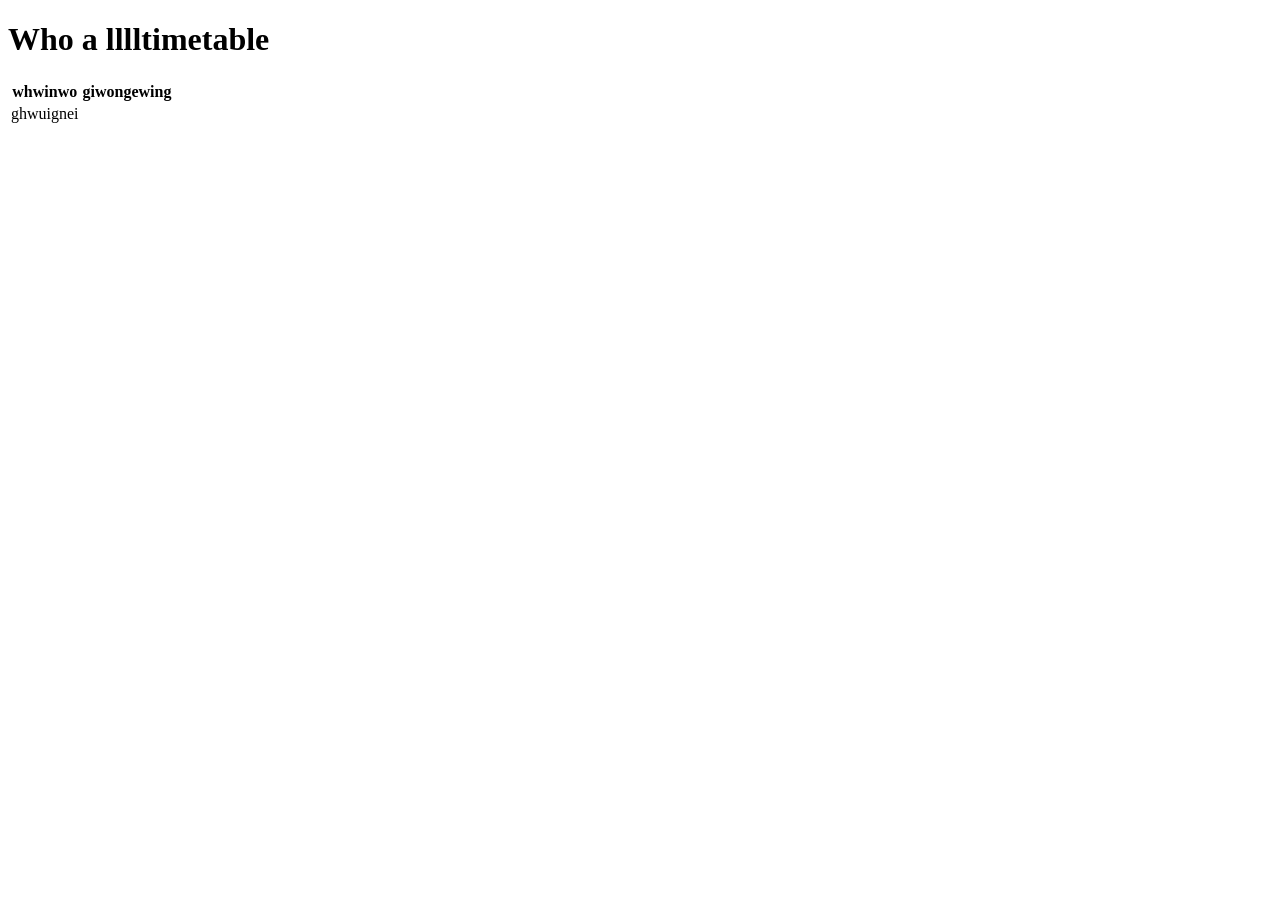
<file: timetable/timetable.html>
<!DOCTYPE html>
<html lang="en">

<head>
    <meta charset="UTF-8">
    <meta name="viewport" content="width=device-width, initial-scale=1.0">
    <title>Timetable builder</title>
</head>

<body>
    <h1>Who a lllltimetable</h1>
    <table><tr><th>whwinwo</th><th>giwongewing</th></tr><tr><td>ghwuignei</td></tr></table>
    <script>
        async function build_timetable() {
            trips_from = fetch("").json()
            trips_to = fetch("").json()
        }
    </script>
</body>

</html>
</file>
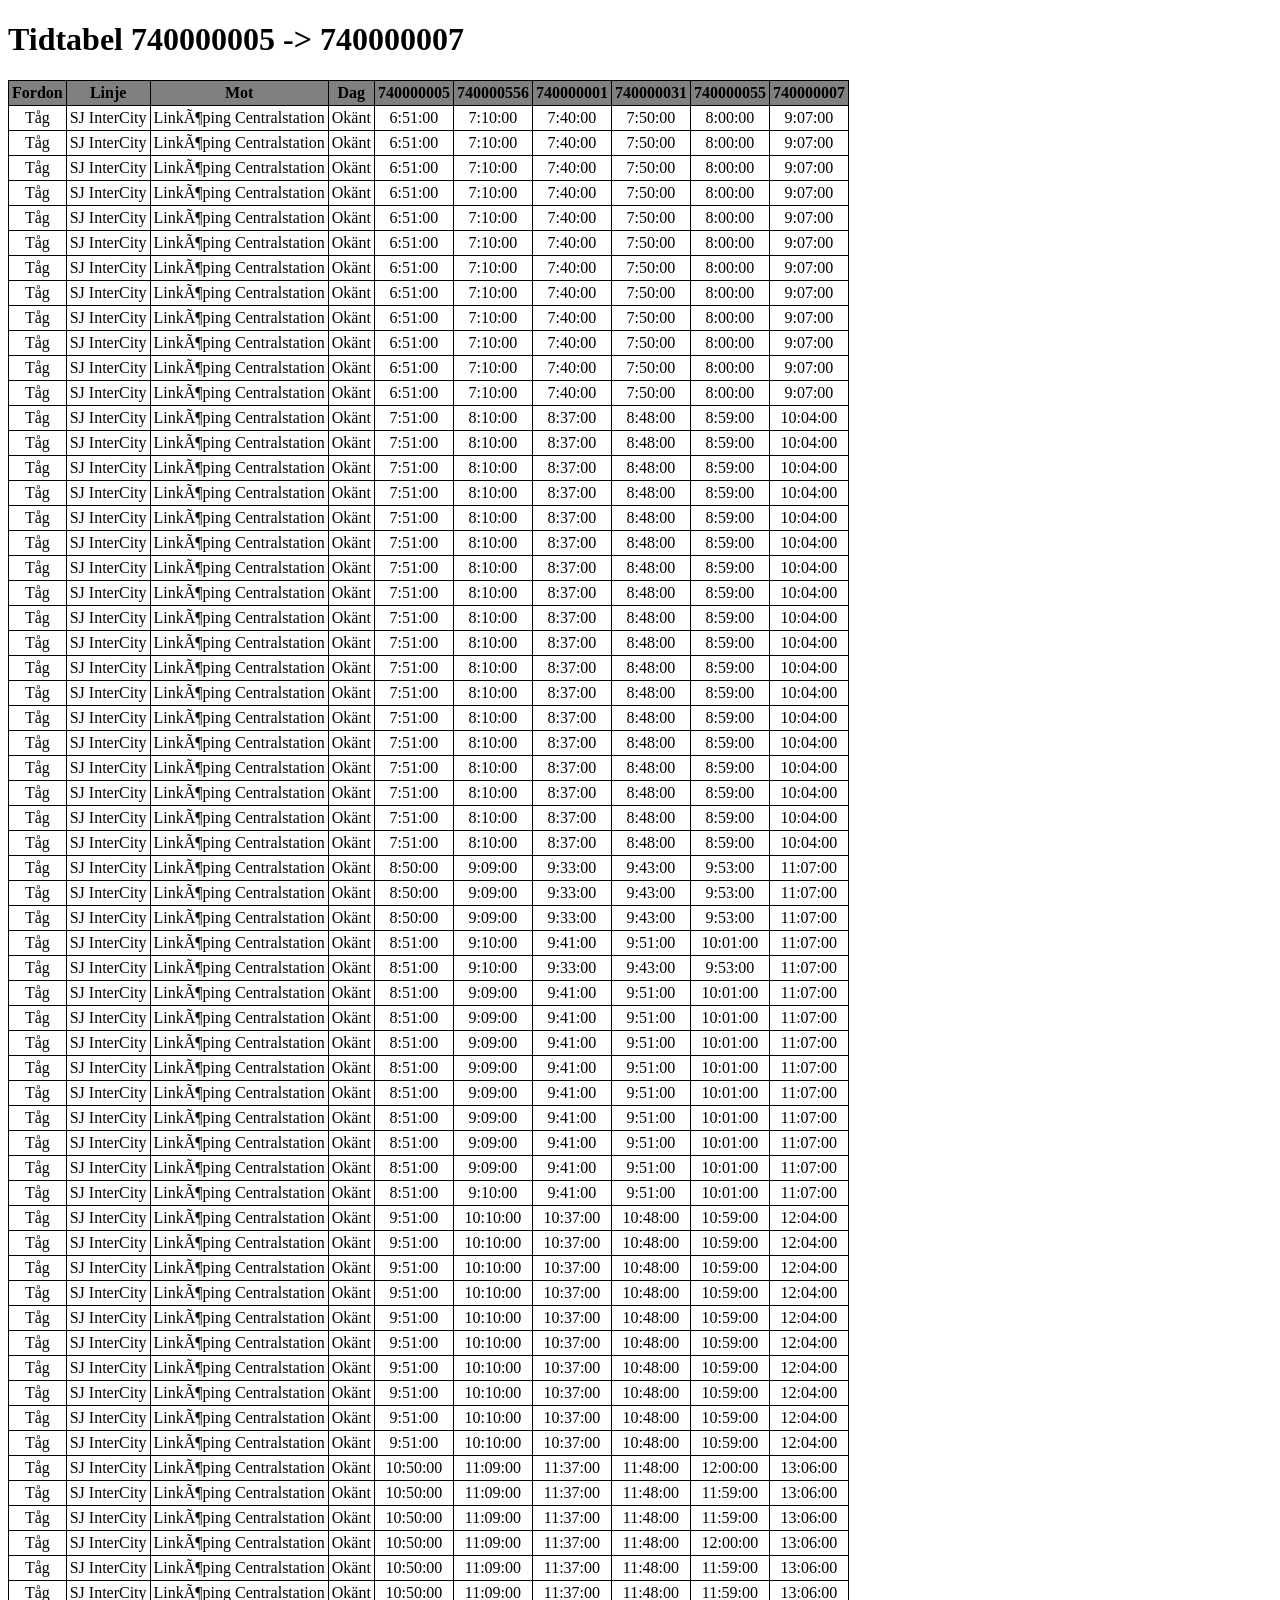
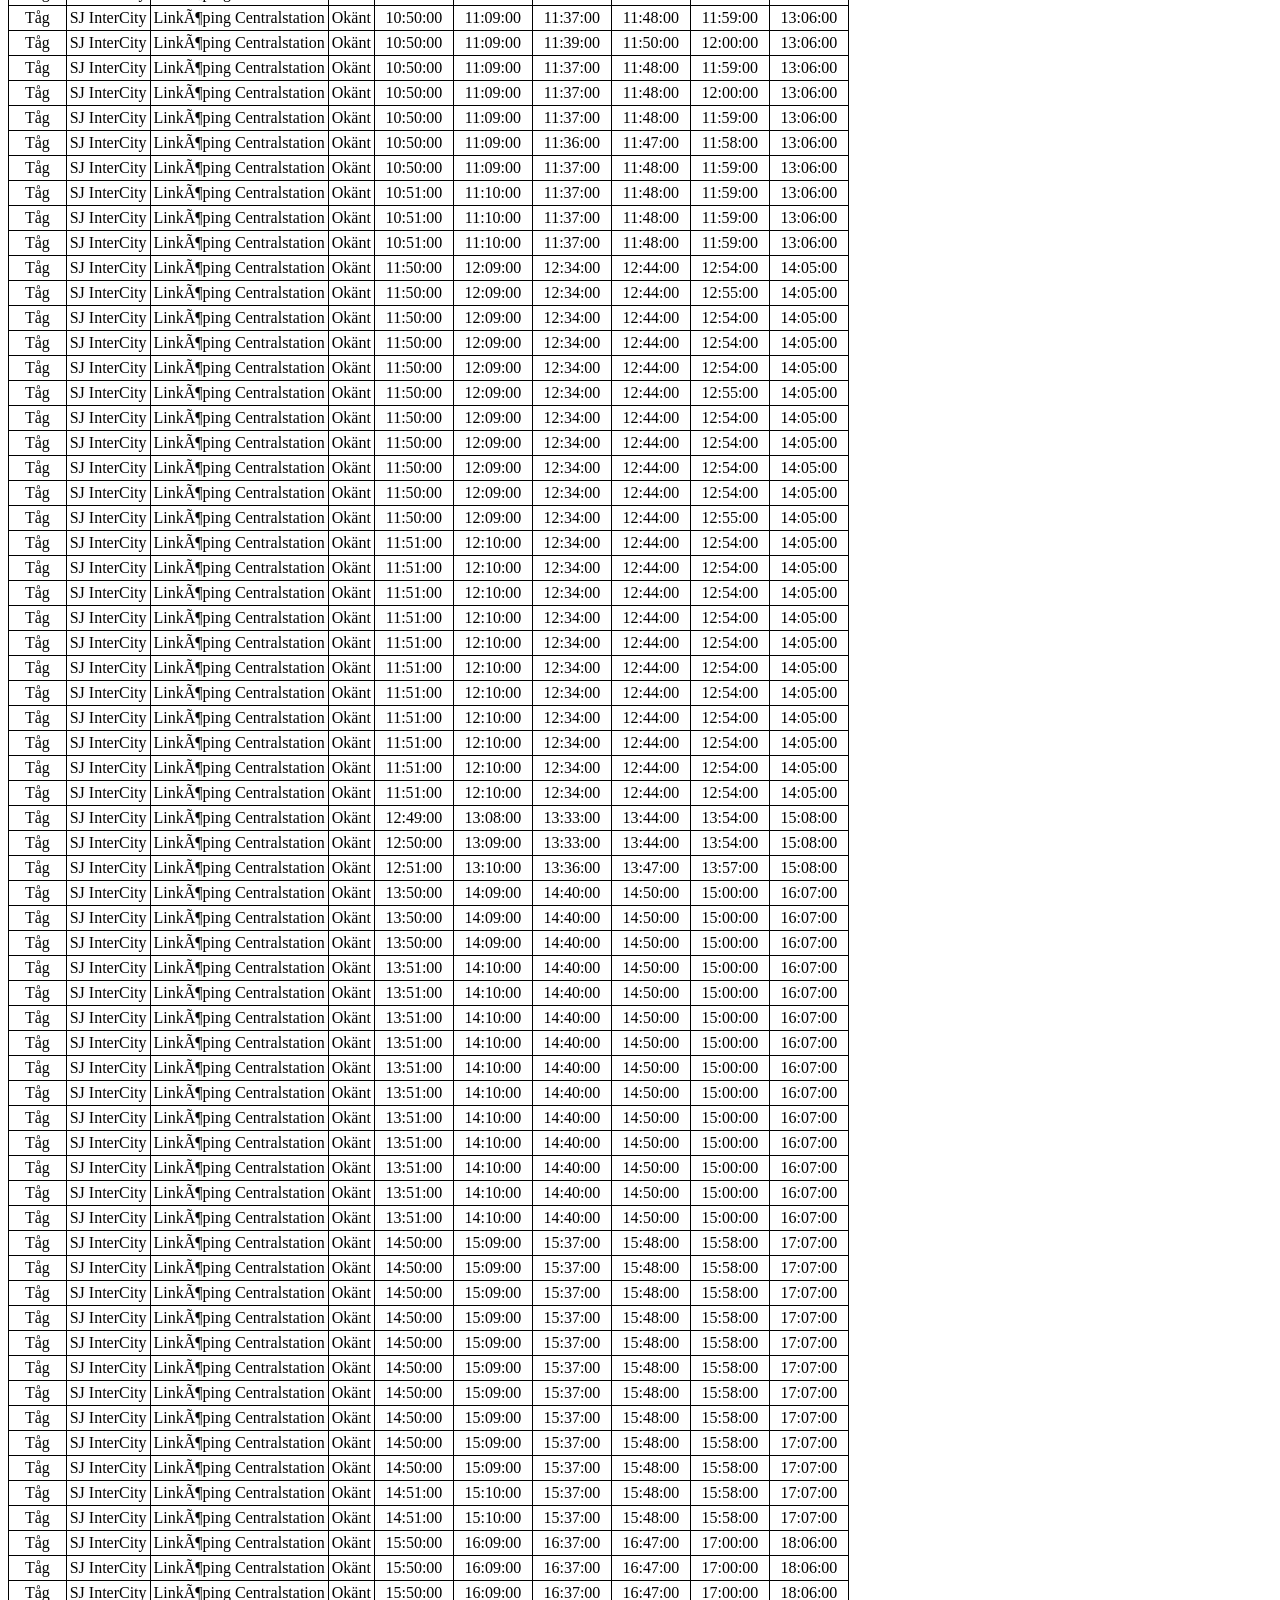
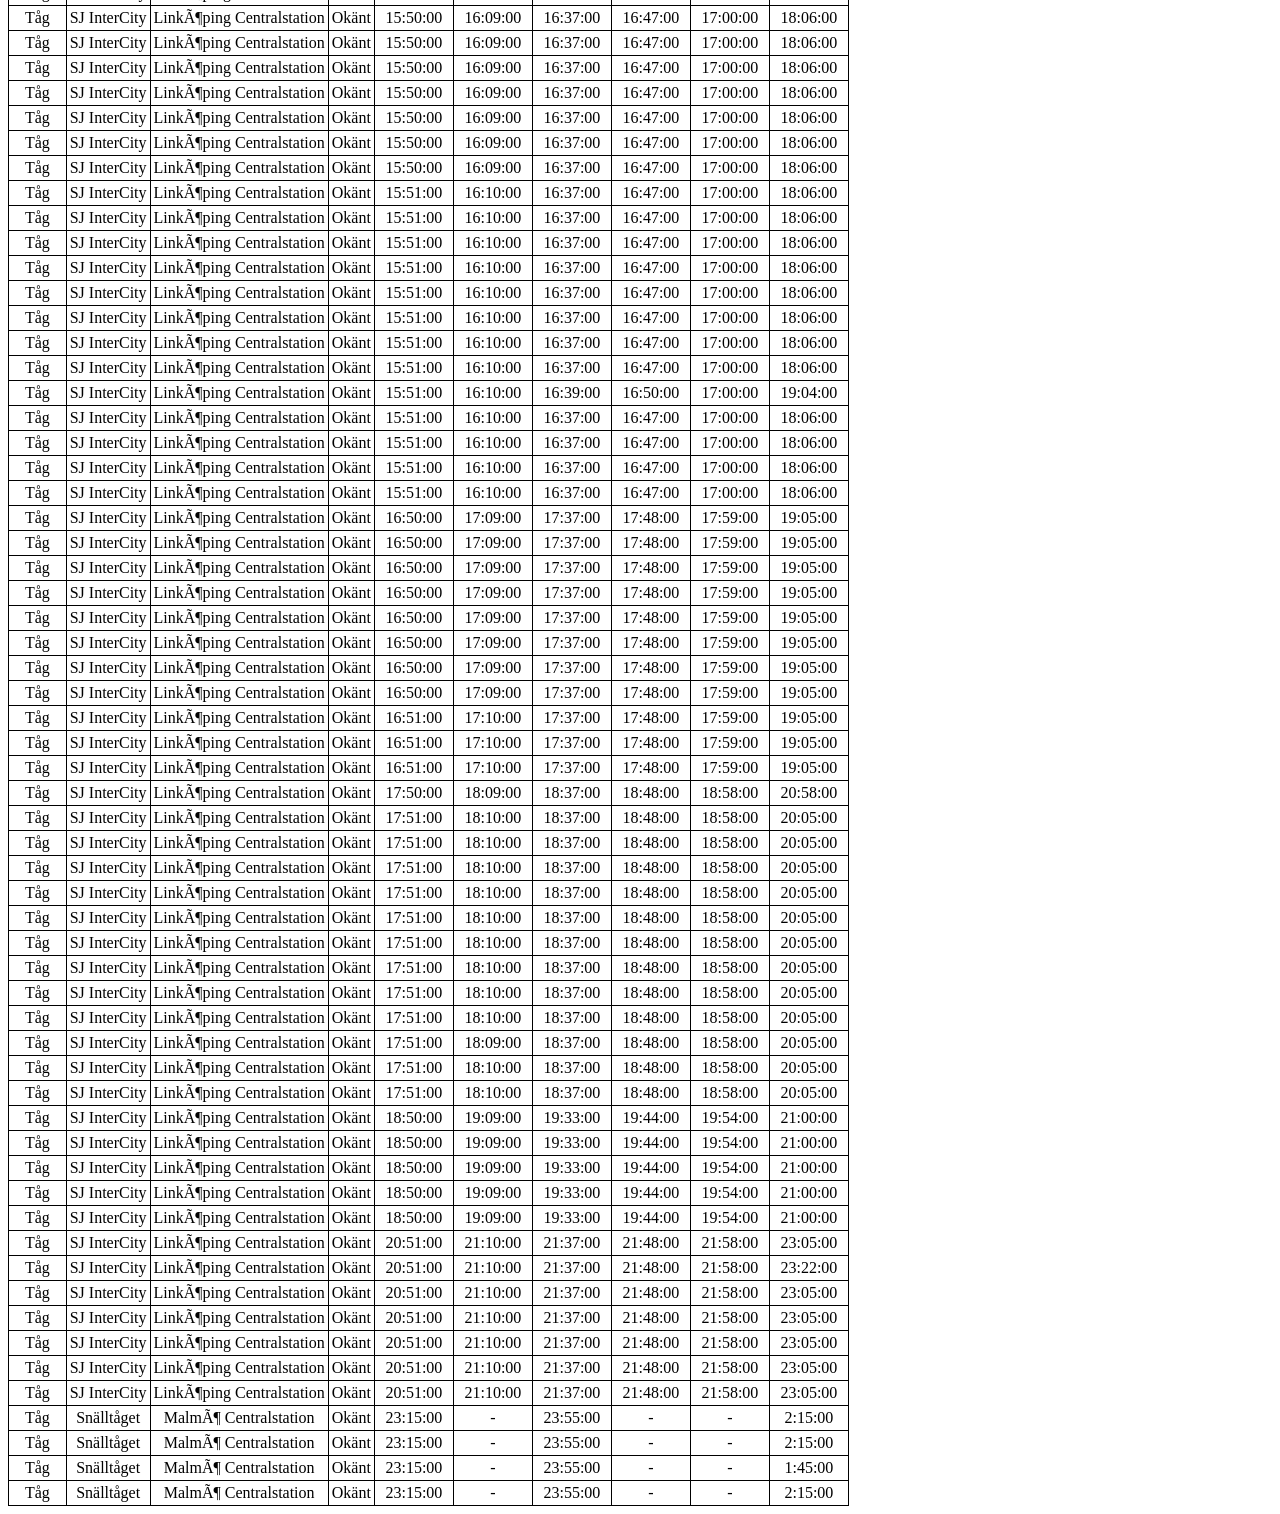
<file: timetable/timetable_export.html>
<!DOCTYPE html>
<html lang="en">
<head>
    <meta charset="UTF-8">
    <meta name="viewport" content="width=device-width, initial-scale=1.0">
    <title>Timetable builder</title>
    <link rel="stylesheet" href="timetable.css">
</head>
<body>
<h1>Tidtabel 740000005 -> 740000007</h1>
<table>
<tr><th>Fordon</th><th>Linje</th><th>Mot</th><th>Dag</th><th>740000005</th><th>740000556</th><th>740000001</th><th>740000031</th><th>740000055</th><th>740000007</th></tr>
<tr><td>Tåg</td><td>SJ InterCity</td><td>LinkÃ¶ping Centralstation</td><td>Okänt</td><td>6:51:00</td><td>7:10:00</td><td>7:40:00</td><td>7:50:00</td><td>8:00:00</td><td>9:07:00</td></tr>
<tr><td>Tåg</td><td>SJ InterCity</td><td>LinkÃ¶ping Centralstation</td><td>Okänt</td><td>6:51:00</td><td>7:10:00</td><td>7:40:00</td><td>7:50:00</td><td>8:00:00</td><td>9:07:00</td></tr>
<tr><td>Tåg</td><td>SJ InterCity</td><td>LinkÃ¶ping Centralstation</td><td>Okänt</td><td>6:51:00</td><td>7:10:00</td><td>7:40:00</td><td>7:50:00</td><td>8:00:00</td><td>9:07:00</td></tr>
<tr><td>Tåg</td><td>SJ InterCity</td><td>LinkÃ¶ping Centralstation</td><td>Okänt</td><td>6:51:00</td><td>7:10:00</td><td>7:40:00</td><td>7:50:00</td><td>8:00:00</td><td>9:07:00</td></tr>
<tr><td>Tåg</td><td>SJ InterCity</td><td>LinkÃ¶ping Centralstation</td><td>Okänt</td><td>6:51:00</td><td>7:10:00</td><td>7:40:00</td><td>7:50:00</td><td>8:00:00</td><td>9:07:00</td></tr>
<tr><td>Tåg</td><td>SJ InterCity</td><td>LinkÃ¶ping Centralstation</td><td>Okänt</td><td>6:51:00</td><td>7:10:00</td><td>7:40:00</td><td>7:50:00</td><td>8:00:00</td><td>9:07:00</td></tr>
<tr><td>Tåg</td><td>SJ InterCity</td><td>LinkÃ¶ping Centralstation</td><td>Okänt</td><td>6:51:00</td><td>7:10:00</td><td>7:40:00</td><td>7:50:00</td><td>8:00:00</td><td>9:07:00</td></tr>
<tr><td>Tåg</td><td>SJ InterCity</td><td>LinkÃ¶ping Centralstation</td><td>Okänt</td><td>6:51:00</td><td>7:10:00</td><td>7:40:00</td><td>7:50:00</td><td>8:00:00</td><td>9:07:00</td></tr>
<tr><td>Tåg</td><td>SJ InterCity</td><td>LinkÃ¶ping Centralstation</td><td>Okänt</td><td>6:51:00</td><td>7:10:00</td><td>7:40:00</td><td>7:50:00</td><td>8:00:00</td><td>9:07:00</td></tr>
<tr><td>Tåg</td><td>SJ InterCity</td><td>LinkÃ¶ping Centralstation</td><td>Okänt</td><td>6:51:00</td><td>7:10:00</td><td>7:40:00</td><td>7:50:00</td><td>8:00:00</td><td>9:07:00</td></tr>
<tr><td>Tåg</td><td>SJ InterCity</td><td>LinkÃ¶ping Centralstation</td><td>Okänt</td><td>6:51:00</td><td>7:10:00</td><td>7:40:00</td><td>7:50:00</td><td>8:00:00</td><td>9:07:00</td></tr>
<tr><td>Tåg</td><td>SJ InterCity</td><td>LinkÃ¶ping Centralstation</td><td>Okänt</td><td>6:51:00</td><td>7:10:00</td><td>7:40:00</td><td>7:50:00</td><td>8:00:00</td><td>9:07:00</td></tr>
<tr><td>Tåg</td><td>SJ InterCity</td><td>LinkÃ¶ping Centralstation</td><td>Okänt</td><td>7:51:00</td><td>8:10:00</td><td>8:37:00</td><td>8:48:00</td><td>8:59:00</td><td>10:04:00</td></tr>
<tr><td>Tåg</td><td>SJ InterCity</td><td>LinkÃ¶ping Centralstation</td><td>Okänt</td><td>7:51:00</td><td>8:10:00</td><td>8:37:00</td><td>8:48:00</td><td>8:59:00</td><td>10:04:00</td></tr>
<tr><td>Tåg</td><td>SJ InterCity</td><td>LinkÃ¶ping Centralstation</td><td>Okänt</td><td>7:51:00</td><td>8:10:00</td><td>8:37:00</td><td>8:48:00</td><td>8:59:00</td><td>10:04:00</td></tr>
<tr><td>Tåg</td><td>SJ InterCity</td><td>LinkÃ¶ping Centralstation</td><td>Okänt</td><td>7:51:00</td><td>8:10:00</td><td>8:37:00</td><td>8:48:00</td><td>8:59:00</td><td>10:04:00</td></tr>
<tr><td>Tåg</td><td>SJ InterCity</td><td>LinkÃ¶ping Centralstation</td><td>Okänt</td><td>7:51:00</td><td>8:10:00</td><td>8:37:00</td><td>8:48:00</td><td>8:59:00</td><td>10:04:00</td></tr>
<tr><td>Tåg</td><td>SJ InterCity</td><td>LinkÃ¶ping Centralstation</td><td>Okänt</td><td>7:51:00</td><td>8:10:00</td><td>8:37:00</td><td>8:48:00</td><td>8:59:00</td><td>10:04:00</td></tr>
<tr><td>Tåg</td><td>SJ InterCity</td><td>LinkÃ¶ping Centralstation</td><td>Okänt</td><td>7:51:00</td><td>8:10:00</td><td>8:37:00</td><td>8:48:00</td><td>8:59:00</td><td>10:04:00</td></tr>
<tr><td>Tåg</td><td>SJ InterCity</td><td>LinkÃ¶ping Centralstation</td><td>Okänt</td><td>7:51:00</td><td>8:10:00</td><td>8:37:00</td><td>8:48:00</td><td>8:59:00</td><td>10:04:00</td></tr>
<tr><td>Tåg</td><td>SJ InterCity</td><td>LinkÃ¶ping Centralstation</td><td>Okänt</td><td>7:51:00</td><td>8:10:00</td><td>8:37:00</td><td>8:48:00</td><td>8:59:00</td><td>10:04:00</td></tr>
<tr><td>Tåg</td><td>SJ InterCity</td><td>LinkÃ¶ping Centralstation</td><td>Okänt</td><td>7:51:00</td><td>8:10:00</td><td>8:37:00</td><td>8:48:00</td><td>8:59:00</td><td>10:04:00</td></tr>
<tr><td>Tåg</td><td>SJ InterCity</td><td>LinkÃ¶ping Centralstation</td><td>Okänt</td><td>7:51:00</td><td>8:10:00</td><td>8:37:00</td><td>8:48:00</td><td>8:59:00</td><td>10:04:00</td></tr>
<tr><td>Tåg</td><td>SJ InterCity</td><td>LinkÃ¶ping Centralstation</td><td>Okänt</td><td>7:51:00</td><td>8:10:00</td><td>8:37:00</td><td>8:48:00</td><td>8:59:00</td><td>10:04:00</td></tr>
<tr><td>Tåg</td><td>SJ InterCity</td><td>LinkÃ¶ping Centralstation</td><td>Okänt</td><td>7:51:00</td><td>8:10:00</td><td>8:37:00</td><td>8:48:00</td><td>8:59:00</td><td>10:04:00</td></tr>
<tr><td>Tåg</td><td>SJ InterCity</td><td>LinkÃ¶ping Centralstation</td><td>Okänt</td><td>7:51:00</td><td>8:10:00</td><td>8:37:00</td><td>8:48:00</td><td>8:59:00</td><td>10:04:00</td></tr>
<tr><td>Tåg</td><td>SJ InterCity</td><td>LinkÃ¶ping Centralstation</td><td>Okänt</td><td>7:51:00</td><td>8:10:00</td><td>8:37:00</td><td>8:48:00</td><td>8:59:00</td><td>10:04:00</td></tr>
<tr><td>Tåg</td><td>SJ InterCity</td><td>LinkÃ¶ping Centralstation</td><td>Okänt</td><td>7:51:00</td><td>8:10:00</td><td>8:37:00</td><td>8:48:00</td><td>8:59:00</td><td>10:04:00</td></tr>
<tr><td>Tåg</td><td>SJ InterCity</td><td>LinkÃ¶ping Centralstation</td><td>Okänt</td><td>7:51:00</td><td>8:10:00</td><td>8:37:00</td><td>8:48:00</td><td>8:59:00</td><td>10:04:00</td></tr>
<tr><td>Tåg</td><td>SJ InterCity</td><td>LinkÃ¶ping Centralstation</td><td>Okänt</td><td>7:51:00</td><td>8:10:00</td><td>8:37:00</td><td>8:48:00</td><td>8:59:00</td><td>10:04:00</td></tr>
<tr><td>Tåg</td><td>SJ InterCity</td><td>LinkÃ¶ping Centralstation</td><td>Okänt</td><td>8:50:00</td><td>9:09:00</td><td>9:33:00</td><td>9:43:00</td><td>9:53:00</td><td>11:07:00</td></tr>
<tr><td>Tåg</td><td>SJ InterCity</td><td>LinkÃ¶ping Centralstation</td><td>Okänt</td><td>8:50:00</td><td>9:09:00</td><td>9:33:00</td><td>9:43:00</td><td>9:53:00</td><td>11:07:00</td></tr>
<tr><td>Tåg</td><td>SJ InterCity</td><td>LinkÃ¶ping Centralstation</td><td>Okänt</td><td>8:50:00</td><td>9:09:00</td><td>9:33:00</td><td>9:43:00</td><td>9:53:00</td><td>11:07:00</td></tr>
<tr><td>Tåg</td><td>SJ InterCity</td><td>LinkÃ¶ping Centralstation</td><td>Okänt</td><td>8:51:00</td><td>9:10:00</td><td>9:41:00</td><td>9:51:00</td><td>10:01:00</td><td>11:07:00</td></tr>
<tr><td>Tåg</td><td>SJ InterCity</td><td>LinkÃ¶ping Centralstation</td><td>Okänt</td><td>8:51:00</td><td>9:10:00</td><td>9:33:00</td><td>9:43:00</td><td>9:53:00</td><td>11:07:00</td></tr>
<tr><td>Tåg</td><td>SJ InterCity</td><td>LinkÃ¶ping Centralstation</td><td>Okänt</td><td>8:51:00</td><td>9:09:00</td><td>9:41:00</td><td>9:51:00</td><td>10:01:00</td><td>11:07:00</td></tr>
<tr><td>Tåg</td><td>SJ InterCity</td><td>LinkÃ¶ping Centralstation</td><td>Okänt</td><td>8:51:00</td><td>9:09:00</td><td>9:41:00</td><td>9:51:00</td><td>10:01:00</td><td>11:07:00</td></tr>
<tr><td>Tåg</td><td>SJ InterCity</td><td>LinkÃ¶ping Centralstation</td><td>Okänt</td><td>8:51:00</td><td>9:09:00</td><td>9:41:00</td><td>9:51:00</td><td>10:01:00</td><td>11:07:00</td></tr>
<tr><td>Tåg</td><td>SJ InterCity</td><td>LinkÃ¶ping Centralstation</td><td>Okänt</td><td>8:51:00</td><td>9:09:00</td><td>9:41:00</td><td>9:51:00</td><td>10:01:00</td><td>11:07:00</td></tr>
<tr><td>Tåg</td><td>SJ InterCity</td><td>LinkÃ¶ping Centralstation</td><td>Okänt</td><td>8:51:00</td><td>9:09:00</td><td>9:41:00</td><td>9:51:00</td><td>10:01:00</td><td>11:07:00</td></tr>
<tr><td>Tåg</td><td>SJ InterCity</td><td>LinkÃ¶ping Centralstation</td><td>Okänt</td><td>8:51:00</td><td>9:09:00</td><td>9:41:00</td><td>9:51:00</td><td>10:01:00</td><td>11:07:00</td></tr>
<tr><td>Tåg</td><td>SJ InterCity</td><td>LinkÃ¶ping Centralstation</td><td>Okänt</td><td>8:51:00</td><td>9:09:00</td><td>9:41:00</td><td>9:51:00</td><td>10:01:00</td><td>11:07:00</td></tr>
<tr><td>Tåg</td><td>SJ InterCity</td><td>LinkÃ¶ping Centralstation</td><td>Okänt</td><td>8:51:00</td><td>9:09:00</td><td>9:41:00</td><td>9:51:00</td><td>10:01:00</td><td>11:07:00</td></tr>
<tr><td>Tåg</td><td>SJ InterCity</td><td>LinkÃ¶ping Centralstation</td><td>Okänt</td><td>8:51:00</td><td>9:10:00</td><td>9:41:00</td><td>9:51:00</td><td>10:01:00</td><td>11:07:00</td></tr>
<tr><td>Tåg</td><td>SJ InterCity</td><td>LinkÃ¶ping Centralstation</td><td>Okänt</td><td>9:51:00</td><td>10:10:00</td><td>10:37:00</td><td>10:48:00</td><td>10:59:00</td><td>12:04:00</td></tr>
<tr><td>Tåg</td><td>SJ InterCity</td><td>LinkÃ¶ping Centralstation</td><td>Okänt</td><td>9:51:00</td><td>10:10:00</td><td>10:37:00</td><td>10:48:00</td><td>10:59:00</td><td>12:04:00</td></tr>
<tr><td>Tåg</td><td>SJ InterCity</td><td>LinkÃ¶ping Centralstation</td><td>Okänt</td><td>9:51:00</td><td>10:10:00</td><td>10:37:00</td><td>10:48:00</td><td>10:59:00</td><td>12:04:00</td></tr>
<tr><td>Tåg</td><td>SJ InterCity</td><td>LinkÃ¶ping Centralstation</td><td>Okänt</td><td>9:51:00</td><td>10:10:00</td><td>10:37:00</td><td>10:48:00</td><td>10:59:00</td><td>12:04:00</td></tr>
<tr><td>Tåg</td><td>SJ InterCity</td><td>LinkÃ¶ping Centralstation</td><td>Okänt</td><td>9:51:00</td><td>10:10:00</td><td>10:37:00</td><td>10:48:00</td><td>10:59:00</td><td>12:04:00</td></tr>
<tr><td>Tåg</td><td>SJ InterCity</td><td>LinkÃ¶ping Centralstation</td><td>Okänt</td><td>9:51:00</td><td>10:10:00</td><td>10:37:00</td><td>10:48:00</td><td>10:59:00</td><td>12:04:00</td></tr>
<tr><td>Tåg</td><td>SJ InterCity</td><td>LinkÃ¶ping Centralstation</td><td>Okänt</td><td>9:51:00</td><td>10:10:00</td><td>10:37:00</td><td>10:48:00</td><td>10:59:00</td><td>12:04:00</td></tr>
<tr><td>Tåg</td><td>SJ InterCity</td><td>LinkÃ¶ping Centralstation</td><td>Okänt</td><td>9:51:00</td><td>10:10:00</td><td>10:37:00</td><td>10:48:00</td><td>10:59:00</td><td>12:04:00</td></tr>
<tr><td>Tåg</td><td>SJ InterCity</td><td>LinkÃ¶ping Centralstation</td><td>Okänt</td><td>9:51:00</td><td>10:10:00</td><td>10:37:00</td><td>10:48:00</td><td>10:59:00</td><td>12:04:00</td></tr>
<tr><td>Tåg</td><td>SJ InterCity</td><td>LinkÃ¶ping Centralstation</td><td>Okänt</td><td>9:51:00</td><td>10:10:00</td><td>10:37:00</td><td>10:48:00</td><td>10:59:00</td><td>12:04:00</td></tr>
<tr><td>Tåg</td><td>SJ InterCity</td><td>LinkÃ¶ping Centralstation</td><td>Okänt</td><td>10:50:00</td><td>11:09:00</td><td>11:37:00</td><td>11:48:00</td><td>12:00:00</td><td>13:06:00</td></tr>
<tr><td>Tåg</td><td>SJ InterCity</td><td>LinkÃ¶ping Centralstation</td><td>Okänt</td><td>10:50:00</td><td>11:09:00</td><td>11:37:00</td><td>11:48:00</td><td>11:59:00</td><td>13:06:00</td></tr>
<tr><td>Tåg</td><td>SJ InterCity</td><td>LinkÃ¶ping Centralstation</td><td>Okänt</td><td>10:50:00</td><td>11:09:00</td><td>11:37:00</td><td>11:48:00</td><td>11:59:00</td><td>13:06:00</td></tr>
<tr><td>Tåg</td><td>SJ InterCity</td><td>LinkÃ¶ping Centralstation</td><td>Okänt</td><td>10:50:00</td><td>11:09:00</td><td>11:37:00</td><td>11:48:00</td><td>12:00:00</td><td>13:06:00</td></tr>
<tr><td>Tåg</td><td>SJ InterCity</td><td>LinkÃ¶ping Centralstation</td><td>Okänt</td><td>10:50:00</td><td>11:09:00</td><td>11:37:00</td><td>11:48:00</td><td>11:59:00</td><td>13:06:00</td></tr>
<tr><td>Tåg</td><td>SJ InterCity</td><td>LinkÃ¶ping Centralstation</td><td>Okänt</td><td>10:50:00</td><td>11:09:00</td><td>11:37:00</td><td>11:48:00</td><td>11:59:00</td><td>13:06:00</td></tr>
<tr><td>Tåg</td><td>SJ InterCity</td><td>LinkÃ¶ping Centralstation</td><td>Okänt</td><td>10:50:00</td><td>11:09:00</td><td>11:37:00</td><td>11:48:00</td><td>11:59:00</td><td>13:06:00</td></tr>
<tr><td>Tåg</td><td>SJ InterCity</td><td>LinkÃ¶ping Centralstation</td><td>Okänt</td><td>10:50:00</td><td>11:09:00</td><td>11:39:00</td><td>11:50:00</td><td>12:00:00</td><td>13:06:00</td></tr>
<tr><td>Tåg</td><td>SJ InterCity</td><td>LinkÃ¶ping Centralstation</td><td>Okänt</td><td>10:50:00</td><td>11:09:00</td><td>11:37:00</td><td>11:48:00</td><td>11:59:00</td><td>13:06:00</td></tr>
<tr><td>Tåg</td><td>SJ InterCity</td><td>LinkÃ¶ping Centralstation</td><td>Okänt</td><td>10:50:00</td><td>11:09:00</td><td>11:37:00</td><td>11:48:00</td><td>12:00:00</td><td>13:06:00</td></tr>
<tr><td>Tåg</td><td>SJ InterCity</td><td>LinkÃ¶ping Centralstation</td><td>Okänt</td><td>10:50:00</td><td>11:09:00</td><td>11:37:00</td><td>11:48:00</td><td>11:59:00</td><td>13:06:00</td></tr>
<tr><td>Tåg</td><td>SJ InterCity</td><td>LinkÃ¶ping Centralstation</td><td>Okänt</td><td>10:50:00</td><td>11:09:00</td><td>11:36:00</td><td>11:47:00</td><td>11:58:00</td><td>13:06:00</td></tr>
<tr><td>Tåg</td><td>SJ InterCity</td><td>LinkÃ¶ping Centralstation</td><td>Okänt</td><td>10:50:00</td><td>11:09:00</td><td>11:37:00</td><td>11:48:00</td><td>11:59:00</td><td>13:06:00</td></tr>
<tr><td>Tåg</td><td>SJ InterCity</td><td>LinkÃ¶ping Centralstation</td><td>Okänt</td><td>10:51:00</td><td>11:10:00</td><td>11:37:00</td><td>11:48:00</td><td>11:59:00</td><td>13:06:00</td></tr>
<tr><td>Tåg</td><td>SJ InterCity</td><td>LinkÃ¶ping Centralstation</td><td>Okänt</td><td>10:51:00</td><td>11:10:00</td><td>11:37:00</td><td>11:48:00</td><td>11:59:00</td><td>13:06:00</td></tr>
<tr><td>Tåg</td><td>SJ InterCity</td><td>LinkÃ¶ping Centralstation</td><td>Okänt</td><td>10:51:00</td><td>11:10:00</td><td>11:37:00</td><td>11:48:00</td><td>11:59:00</td><td>13:06:00</td></tr>
<tr><td>Tåg</td><td>SJ InterCity</td><td>LinkÃ¶ping Centralstation</td><td>Okänt</td><td>11:50:00</td><td>12:09:00</td><td>12:34:00</td><td>12:44:00</td><td>12:54:00</td><td>14:05:00</td></tr>
<tr><td>Tåg</td><td>SJ InterCity</td><td>LinkÃ¶ping Centralstation</td><td>Okänt</td><td>11:50:00</td><td>12:09:00</td><td>12:34:00</td><td>12:44:00</td><td>12:55:00</td><td>14:05:00</td></tr>
<tr><td>Tåg</td><td>SJ InterCity</td><td>LinkÃ¶ping Centralstation</td><td>Okänt</td><td>11:50:00</td><td>12:09:00</td><td>12:34:00</td><td>12:44:00</td><td>12:54:00</td><td>14:05:00</td></tr>
<tr><td>Tåg</td><td>SJ InterCity</td><td>LinkÃ¶ping Centralstation</td><td>Okänt</td><td>11:50:00</td><td>12:09:00</td><td>12:34:00</td><td>12:44:00</td><td>12:54:00</td><td>14:05:00</td></tr>
<tr><td>Tåg</td><td>SJ InterCity</td><td>LinkÃ¶ping Centralstation</td><td>Okänt</td><td>11:50:00</td><td>12:09:00</td><td>12:34:00</td><td>12:44:00</td><td>12:54:00</td><td>14:05:00</td></tr>
<tr><td>Tåg</td><td>SJ InterCity</td><td>LinkÃ¶ping Centralstation</td><td>Okänt</td><td>11:50:00</td><td>12:09:00</td><td>12:34:00</td><td>12:44:00</td><td>12:55:00</td><td>14:05:00</td></tr>
<tr><td>Tåg</td><td>SJ InterCity</td><td>LinkÃ¶ping Centralstation</td><td>Okänt</td><td>11:50:00</td><td>12:09:00</td><td>12:34:00</td><td>12:44:00</td><td>12:54:00</td><td>14:05:00</td></tr>
<tr><td>Tåg</td><td>SJ InterCity</td><td>LinkÃ¶ping Centralstation</td><td>Okänt</td><td>11:50:00</td><td>12:09:00</td><td>12:34:00</td><td>12:44:00</td><td>12:54:00</td><td>14:05:00</td></tr>
<tr><td>Tåg</td><td>SJ InterCity</td><td>LinkÃ¶ping Centralstation</td><td>Okänt</td><td>11:50:00</td><td>12:09:00</td><td>12:34:00</td><td>12:44:00</td><td>12:54:00</td><td>14:05:00</td></tr>
<tr><td>Tåg</td><td>SJ InterCity</td><td>LinkÃ¶ping Centralstation</td><td>Okänt</td><td>11:50:00</td><td>12:09:00</td><td>12:34:00</td><td>12:44:00</td><td>12:54:00</td><td>14:05:00</td></tr>
<tr><td>Tåg</td><td>SJ InterCity</td><td>LinkÃ¶ping Centralstation</td><td>Okänt</td><td>11:50:00</td><td>12:09:00</td><td>12:34:00</td><td>12:44:00</td><td>12:55:00</td><td>14:05:00</td></tr>
<tr><td>Tåg</td><td>SJ InterCity</td><td>LinkÃ¶ping Centralstation</td><td>Okänt</td><td>11:51:00</td><td>12:10:00</td><td>12:34:00</td><td>12:44:00</td><td>12:54:00</td><td>14:05:00</td></tr>
<tr><td>Tåg</td><td>SJ InterCity</td><td>LinkÃ¶ping Centralstation</td><td>Okänt</td><td>11:51:00</td><td>12:10:00</td><td>12:34:00</td><td>12:44:00</td><td>12:54:00</td><td>14:05:00</td></tr>
<tr><td>Tåg</td><td>SJ InterCity</td><td>LinkÃ¶ping Centralstation</td><td>Okänt</td><td>11:51:00</td><td>12:10:00</td><td>12:34:00</td><td>12:44:00</td><td>12:54:00</td><td>14:05:00</td></tr>
<tr><td>Tåg</td><td>SJ InterCity</td><td>LinkÃ¶ping Centralstation</td><td>Okänt</td><td>11:51:00</td><td>12:10:00</td><td>12:34:00</td><td>12:44:00</td><td>12:54:00</td><td>14:05:00</td></tr>
<tr><td>Tåg</td><td>SJ InterCity</td><td>LinkÃ¶ping Centralstation</td><td>Okänt</td><td>11:51:00</td><td>12:10:00</td><td>12:34:00</td><td>12:44:00</td><td>12:54:00</td><td>14:05:00</td></tr>
<tr><td>Tåg</td><td>SJ InterCity</td><td>LinkÃ¶ping Centralstation</td><td>Okänt</td><td>11:51:00</td><td>12:10:00</td><td>12:34:00</td><td>12:44:00</td><td>12:54:00</td><td>14:05:00</td></tr>
<tr><td>Tåg</td><td>SJ InterCity</td><td>LinkÃ¶ping Centralstation</td><td>Okänt</td><td>11:51:00</td><td>12:10:00</td><td>12:34:00</td><td>12:44:00</td><td>12:54:00</td><td>14:05:00</td></tr>
<tr><td>Tåg</td><td>SJ InterCity</td><td>LinkÃ¶ping Centralstation</td><td>Okänt</td><td>11:51:00</td><td>12:10:00</td><td>12:34:00</td><td>12:44:00</td><td>12:54:00</td><td>14:05:00</td></tr>
<tr><td>Tåg</td><td>SJ InterCity</td><td>LinkÃ¶ping Centralstation</td><td>Okänt</td><td>11:51:00</td><td>12:10:00</td><td>12:34:00</td><td>12:44:00</td><td>12:54:00</td><td>14:05:00</td></tr>
<tr><td>Tåg</td><td>SJ InterCity</td><td>LinkÃ¶ping Centralstation</td><td>Okänt</td><td>11:51:00</td><td>12:10:00</td><td>12:34:00</td><td>12:44:00</td><td>12:54:00</td><td>14:05:00</td></tr>
<tr><td>Tåg</td><td>SJ InterCity</td><td>LinkÃ¶ping Centralstation</td><td>Okänt</td><td>11:51:00</td><td>12:10:00</td><td>12:34:00</td><td>12:44:00</td><td>12:54:00</td><td>14:05:00</td></tr>
<tr><td>Tåg</td><td>SJ InterCity</td><td>LinkÃ¶ping Centralstation</td><td>Okänt</td><td>12:49:00</td><td>13:08:00</td><td>13:33:00</td><td>13:44:00</td><td>13:54:00</td><td>15:08:00</td></tr>
<tr><td>Tåg</td><td>SJ InterCity</td><td>LinkÃ¶ping Centralstation</td><td>Okänt</td><td>12:50:00</td><td>13:09:00</td><td>13:33:00</td><td>13:44:00</td><td>13:54:00</td><td>15:08:00</td></tr>
<tr><td>Tåg</td><td>SJ InterCity</td><td>LinkÃ¶ping Centralstation</td><td>Okänt</td><td>12:51:00</td><td>13:10:00</td><td>13:36:00</td><td>13:47:00</td><td>13:57:00</td><td>15:08:00</td></tr>
<tr><td>Tåg</td><td>SJ InterCity</td><td>LinkÃ¶ping Centralstation</td><td>Okänt</td><td>13:50:00</td><td>14:09:00</td><td>14:40:00</td><td>14:50:00</td><td>15:00:00</td><td>16:07:00</td></tr>
<tr><td>Tåg</td><td>SJ InterCity</td><td>LinkÃ¶ping Centralstation</td><td>Okänt</td><td>13:50:00</td><td>14:09:00</td><td>14:40:00</td><td>14:50:00</td><td>15:00:00</td><td>16:07:00</td></tr>
<tr><td>Tåg</td><td>SJ InterCity</td><td>LinkÃ¶ping Centralstation</td><td>Okänt</td><td>13:50:00</td><td>14:09:00</td><td>14:40:00</td><td>14:50:00</td><td>15:00:00</td><td>16:07:00</td></tr>
<tr><td>Tåg</td><td>SJ InterCity</td><td>LinkÃ¶ping Centralstation</td><td>Okänt</td><td>13:51:00</td><td>14:10:00</td><td>14:40:00</td><td>14:50:00</td><td>15:00:00</td><td>16:07:00</td></tr>
<tr><td>Tåg</td><td>SJ InterCity</td><td>LinkÃ¶ping Centralstation</td><td>Okänt</td><td>13:51:00</td><td>14:10:00</td><td>14:40:00</td><td>14:50:00</td><td>15:00:00</td><td>16:07:00</td></tr>
<tr><td>Tåg</td><td>SJ InterCity</td><td>LinkÃ¶ping Centralstation</td><td>Okänt</td><td>13:51:00</td><td>14:10:00</td><td>14:40:00</td><td>14:50:00</td><td>15:00:00</td><td>16:07:00</td></tr>
<tr><td>Tåg</td><td>SJ InterCity</td><td>LinkÃ¶ping Centralstation</td><td>Okänt</td><td>13:51:00</td><td>14:10:00</td><td>14:40:00</td><td>14:50:00</td><td>15:00:00</td><td>16:07:00</td></tr>
<tr><td>Tåg</td><td>SJ InterCity</td><td>LinkÃ¶ping Centralstation</td><td>Okänt</td><td>13:51:00</td><td>14:10:00</td><td>14:40:00</td><td>14:50:00</td><td>15:00:00</td><td>16:07:00</td></tr>
<tr><td>Tåg</td><td>SJ InterCity</td><td>LinkÃ¶ping Centralstation</td><td>Okänt</td><td>13:51:00</td><td>14:10:00</td><td>14:40:00</td><td>14:50:00</td><td>15:00:00</td><td>16:07:00</td></tr>
<tr><td>Tåg</td><td>SJ InterCity</td><td>LinkÃ¶ping Centralstation</td><td>Okänt</td><td>13:51:00</td><td>14:10:00</td><td>14:40:00</td><td>14:50:00</td><td>15:00:00</td><td>16:07:00</td></tr>
<tr><td>Tåg</td><td>SJ InterCity</td><td>LinkÃ¶ping Centralstation</td><td>Okänt</td><td>13:51:00</td><td>14:10:00</td><td>14:40:00</td><td>14:50:00</td><td>15:00:00</td><td>16:07:00</td></tr>
<tr><td>Tåg</td><td>SJ InterCity</td><td>LinkÃ¶ping Centralstation</td><td>Okänt</td><td>13:51:00</td><td>14:10:00</td><td>14:40:00</td><td>14:50:00</td><td>15:00:00</td><td>16:07:00</td></tr>
<tr><td>Tåg</td><td>SJ InterCity</td><td>LinkÃ¶ping Centralstation</td><td>Okänt</td><td>13:51:00</td><td>14:10:00</td><td>14:40:00</td><td>14:50:00</td><td>15:00:00</td><td>16:07:00</td></tr>
<tr><td>Tåg</td><td>SJ InterCity</td><td>LinkÃ¶ping Centralstation</td><td>Okänt</td><td>13:51:00</td><td>14:10:00</td><td>14:40:00</td><td>14:50:00</td><td>15:00:00</td><td>16:07:00</td></tr>
<tr><td>Tåg</td><td>SJ InterCity</td><td>LinkÃ¶ping Centralstation</td><td>Okänt</td><td>14:50:00</td><td>15:09:00</td><td>15:37:00</td><td>15:48:00</td><td>15:58:00</td><td>17:07:00</td></tr>
<tr><td>Tåg</td><td>SJ InterCity</td><td>LinkÃ¶ping Centralstation</td><td>Okänt</td><td>14:50:00</td><td>15:09:00</td><td>15:37:00</td><td>15:48:00</td><td>15:58:00</td><td>17:07:00</td></tr>
<tr><td>Tåg</td><td>SJ InterCity</td><td>LinkÃ¶ping Centralstation</td><td>Okänt</td><td>14:50:00</td><td>15:09:00</td><td>15:37:00</td><td>15:48:00</td><td>15:58:00</td><td>17:07:00</td></tr>
<tr><td>Tåg</td><td>SJ InterCity</td><td>LinkÃ¶ping Centralstation</td><td>Okänt</td><td>14:50:00</td><td>15:09:00</td><td>15:37:00</td><td>15:48:00</td><td>15:58:00</td><td>17:07:00</td></tr>
<tr><td>Tåg</td><td>SJ InterCity</td><td>LinkÃ¶ping Centralstation</td><td>Okänt</td><td>14:50:00</td><td>15:09:00</td><td>15:37:00</td><td>15:48:00</td><td>15:58:00</td><td>17:07:00</td></tr>
<tr><td>Tåg</td><td>SJ InterCity</td><td>LinkÃ¶ping Centralstation</td><td>Okänt</td><td>14:50:00</td><td>15:09:00</td><td>15:37:00</td><td>15:48:00</td><td>15:58:00</td><td>17:07:00</td></tr>
<tr><td>Tåg</td><td>SJ InterCity</td><td>LinkÃ¶ping Centralstation</td><td>Okänt</td><td>14:50:00</td><td>15:09:00</td><td>15:37:00</td><td>15:48:00</td><td>15:58:00</td><td>17:07:00</td></tr>
<tr><td>Tåg</td><td>SJ InterCity</td><td>LinkÃ¶ping Centralstation</td><td>Okänt</td><td>14:50:00</td><td>15:09:00</td><td>15:37:00</td><td>15:48:00</td><td>15:58:00</td><td>17:07:00</td></tr>
<tr><td>Tåg</td><td>SJ InterCity</td><td>LinkÃ¶ping Centralstation</td><td>Okänt</td><td>14:50:00</td><td>15:09:00</td><td>15:37:00</td><td>15:48:00</td><td>15:58:00</td><td>17:07:00</td></tr>
<tr><td>Tåg</td><td>SJ InterCity</td><td>LinkÃ¶ping Centralstation</td><td>Okänt</td><td>14:50:00</td><td>15:09:00</td><td>15:37:00</td><td>15:48:00</td><td>15:58:00</td><td>17:07:00</td></tr>
<tr><td>Tåg</td><td>SJ InterCity</td><td>LinkÃ¶ping Centralstation</td><td>Okänt</td><td>14:51:00</td><td>15:10:00</td><td>15:37:00</td><td>15:48:00</td><td>15:58:00</td><td>17:07:00</td></tr>
<tr><td>Tåg</td><td>SJ InterCity</td><td>LinkÃ¶ping Centralstation</td><td>Okänt</td><td>14:51:00</td><td>15:10:00</td><td>15:37:00</td><td>15:48:00</td><td>15:58:00</td><td>17:07:00</td></tr>
<tr><td>Tåg</td><td>SJ InterCity</td><td>LinkÃ¶ping Centralstation</td><td>Okänt</td><td>15:50:00</td><td>16:09:00</td><td>16:37:00</td><td>16:47:00</td><td>17:00:00</td><td>18:06:00</td></tr>
<tr><td>Tåg</td><td>SJ InterCity</td><td>LinkÃ¶ping Centralstation</td><td>Okänt</td><td>15:50:00</td><td>16:09:00</td><td>16:37:00</td><td>16:47:00</td><td>17:00:00</td><td>18:06:00</td></tr>
<tr><td>Tåg</td><td>SJ InterCity</td><td>LinkÃ¶ping Centralstation</td><td>Okänt</td><td>15:50:00</td><td>16:09:00</td><td>16:37:00</td><td>16:47:00</td><td>17:00:00</td><td>18:06:00</td></tr>
<tr><td>Tåg</td><td>SJ InterCity</td><td>LinkÃ¶ping Centralstation</td><td>Okänt</td><td>15:50:00</td><td>16:09:00</td><td>16:37:00</td><td>16:47:00</td><td>17:00:00</td><td>18:06:00</td></tr>
<tr><td>Tåg</td><td>SJ InterCity</td><td>LinkÃ¶ping Centralstation</td><td>Okänt</td><td>15:50:00</td><td>16:09:00</td><td>16:37:00</td><td>16:47:00</td><td>17:00:00</td><td>18:06:00</td></tr>
<tr><td>Tåg</td><td>SJ InterCity</td><td>LinkÃ¶ping Centralstation</td><td>Okänt</td><td>15:50:00</td><td>16:09:00</td><td>16:37:00</td><td>16:47:00</td><td>17:00:00</td><td>18:06:00</td></tr>
<tr><td>Tåg</td><td>SJ InterCity</td><td>LinkÃ¶ping Centralstation</td><td>Okänt</td><td>15:50:00</td><td>16:09:00</td><td>16:37:00</td><td>16:47:00</td><td>17:00:00</td><td>18:06:00</td></tr>
<tr><td>Tåg</td><td>SJ InterCity</td><td>LinkÃ¶ping Centralstation</td><td>Okänt</td><td>15:50:00</td><td>16:09:00</td><td>16:37:00</td><td>16:47:00</td><td>17:00:00</td><td>18:06:00</td></tr>
<tr><td>Tåg</td><td>SJ InterCity</td><td>LinkÃ¶ping Centralstation</td><td>Okänt</td><td>15:50:00</td><td>16:09:00</td><td>16:37:00</td><td>16:47:00</td><td>17:00:00</td><td>18:06:00</td></tr>
<tr><td>Tåg</td><td>SJ InterCity</td><td>LinkÃ¶ping Centralstation</td><td>Okänt</td><td>15:50:00</td><td>16:09:00</td><td>16:37:00</td><td>16:47:00</td><td>17:00:00</td><td>18:06:00</td></tr>
<tr><td>Tåg</td><td>SJ InterCity</td><td>LinkÃ¶ping Centralstation</td><td>Okänt</td><td>15:51:00</td><td>16:10:00</td><td>16:37:00</td><td>16:47:00</td><td>17:00:00</td><td>18:06:00</td></tr>
<tr><td>Tåg</td><td>SJ InterCity</td><td>LinkÃ¶ping Centralstation</td><td>Okänt</td><td>15:51:00</td><td>16:10:00</td><td>16:37:00</td><td>16:47:00</td><td>17:00:00</td><td>18:06:00</td></tr>
<tr><td>Tåg</td><td>SJ InterCity</td><td>LinkÃ¶ping Centralstation</td><td>Okänt</td><td>15:51:00</td><td>16:10:00</td><td>16:37:00</td><td>16:47:00</td><td>17:00:00</td><td>18:06:00</td></tr>
<tr><td>Tåg</td><td>SJ InterCity</td><td>LinkÃ¶ping Centralstation</td><td>Okänt</td><td>15:51:00</td><td>16:10:00</td><td>16:37:00</td><td>16:47:00</td><td>17:00:00</td><td>18:06:00</td></tr>
<tr><td>Tåg</td><td>SJ InterCity</td><td>LinkÃ¶ping Centralstation</td><td>Okänt</td><td>15:51:00</td><td>16:10:00</td><td>16:37:00</td><td>16:47:00</td><td>17:00:00</td><td>18:06:00</td></tr>
<tr><td>Tåg</td><td>SJ InterCity</td><td>LinkÃ¶ping Centralstation</td><td>Okänt</td><td>15:51:00</td><td>16:10:00</td><td>16:37:00</td><td>16:47:00</td><td>17:00:00</td><td>18:06:00</td></tr>
<tr><td>Tåg</td><td>SJ InterCity</td><td>LinkÃ¶ping Centralstation</td><td>Okänt</td><td>15:51:00</td><td>16:10:00</td><td>16:37:00</td><td>16:47:00</td><td>17:00:00</td><td>18:06:00</td></tr>
<tr><td>Tåg</td><td>SJ InterCity</td><td>LinkÃ¶ping Centralstation</td><td>Okänt</td><td>15:51:00</td><td>16:10:00</td><td>16:37:00</td><td>16:47:00</td><td>17:00:00</td><td>18:06:00</td></tr>
<tr><td>Tåg</td><td>SJ InterCity</td><td>LinkÃ¶ping Centralstation</td><td>Okänt</td><td>15:51:00</td><td>16:10:00</td><td>16:39:00</td><td>16:50:00</td><td>17:00:00</td><td>19:04:00</td></tr>
<tr><td>Tåg</td><td>SJ InterCity</td><td>LinkÃ¶ping Centralstation</td><td>Okänt</td><td>15:51:00</td><td>16:10:00</td><td>16:37:00</td><td>16:47:00</td><td>17:00:00</td><td>18:06:00</td></tr>
<tr><td>Tåg</td><td>SJ InterCity</td><td>LinkÃ¶ping Centralstation</td><td>Okänt</td><td>15:51:00</td><td>16:10:00</td><td>16:37:00</td><td>16:47:00</td><td>17:00:00</td><td>18:06:00</td></tr>
<tr><td>Tåg</td><td>SJ InterCity</td><td>LinkÃ¶ping Centralstation</td><td>Okänt</td><td>15:51:00</td><td>16:10:00</td><td>16:37:00</td><td>16:47:00</td><td>17:00:00</td><td>18:06:00</td></tr>
<tr><td>Tåg</td><td>SJ InterCity</td><td>LinkÃ¶ping Centralstation</td><td>Okänt</td><td>15:51:00</td><td>16:10:00</td><td>16:37:00</td><td>16:47:00</td><td>17:00:00</td><td>18:06:00</td></tr>
<tr><td>Tåg</td><td>SJ InterCity</td><td>LinkÃ¶ping Centralstation</td><td>Okänt</td><td>16:50:00</td><td>17:09:00</td><td>17:37:00</td><td>17:48:00</td><td>17:59:00</td><td>19:05:00</td></tr>
<tr><td>Tåg</td><td>SJ InterCity</td><td>LinkÃ¶ping Centralstation</td><td>Okänt</td><td>16:50:00</td><td>17:09:00</td><td>17:37:00</td><td>17:48:00</td><td>17:59:00</td><td>19:05:00</td></tr>
<tr><td>Tåg</td><td>SJ InterCity</td><td>LinkÃ¶ping Centralstation</td><td>Okänt</td><td>16:50:00</td><td>17:09:00</td><td>17:37:00</td><td>17:48:00</td><td>17:59:00</td><td>19:05:00</td></tr>
<tr><td>Tåg</td><td>SJ InterCity</td><td>LinkÃ¶ping Centralstation</td><td>Okänt</td><td>16:50:00</td><td>17:09:00</td><td>17:37:00</td><td>17:48:00</td><td>17:59:00</td><td>19:05:00</td></tr>
<tr><td>Tåg</td><td>SJ InterCity</td><td>LinkÃ¶ping Centralstation</td><td>Okänt</td><td>16:50:00</td><td>17:09:00</td><td>17:37:00</td><td>17:48:00</td><td>17:59:00</td><td>19:05:00</td></tr>
<tr><td>Tåg</td><td>SJ InterCity</td><td>LinkÃ¶ping Centralstation</td><td>Okänt</td><td>16:50:00</td><td>17:09:00</td><td>17:37:00</td><td>17:48:00</td><td>17:59:00</td><td>19:05:00</td></tr>
<tr><td>Tåg</td><td>SJ InterCity</td><td>LinkÃ¶ping Centralstation</td><td>Okänt</td><td>16:50:00</td><td>17:09:00</td><td>17:37:00</td><td>17:48:00</td><td>17:59:00</td><td>19:05:00</td></tr>
<tr><td>Tåg</td><td>SJ InterCity</td><td>LinkÃ¶ping Centralstation</td><td>Okänt</td><td>16:50:00</td><td>17:09:00</td><td>17:37:00</td><td>17:48:00</td><td>17:59:00</td><td>19:05:00</td></tr>
<tr><td>Tåg</td><td>SJ InterCity</td><td>LinkÃ¶ping Centralstation</td><td>Okänt</td><td>16:51:00</td><td>17:10:00</td><td>17:37:00</td><td>17:48:00</td><td>17:59:00</td><td>19:05:00</td></tr>
<tr><td>Tåg</td><td>SJ InterCity</td><td>LinkÃ¶ping Centralstation</td><td>Okänt</td><td>16:51:00</td><td>17:10:00</td><td>17:37:00</td><td>17:48:00</td><td>17:59:00</td><td>19:05:00</td></tr>
<tr><td>Tåg</td><td>SJ InterCity</td><td>LinkÃ¶ping Centralstation</td><td>Okänt</td><td>16:51:00</td><td>17:10:00</td><td>17:37:00</td><td>17:48:00</td><td>17:59:00</td><td>19:05:00</td></tr>
<tr><td>Tåg</td><td>SJ InterCity</td><td>LinkÃ¶ping Centralstation</td><td>Okänt</td><td>17:50:00</td><td>18:09:00</td><td>18:37:00</td><td>18:48:00</td><td>18:58:00</td><td>20:58:00</td></tr>
<tr><td>Tåg</td><td>SJ InterCity</td><td>LinkÃ¶ping Centralstation</td><td>Okänt</td><td>17:51:00</td><td>18:10:00</td><td>18:37:00</td><td>18:48:00</td><td>18:58:00</td><td>20:05:00</td></tr>
<tr><td>Tåg</td><td>SJ InterCity</td><td>LinkÃ¶ping Centralstation</td><td>Okänt</td><td>17:51:00</td><td>18:10:00</td><td>18:37:00</td><td>18:48:00</td><td>18:58:00</td><td>20:05:00</td></tr>
<tr><td>Tåg</td><td>SJ InterCity</td><td>LinkÃ¶ping Centralstation</td><td>Okänt</td><td>17:51:00</td><td>18:10:00</td><td>18:37:00</td><td>18:48:00</td><td>18:58:00</td><td>20:05:00</td></tr>
<tr><td>Tåg</td><td>SJ InterCity</td><td>LinkÃ¶ping Centralstation</td><td>Okänt</td><td>17:51:00</td><td>18:10:00</td><td>18:37:00</td><td>18:48:00</td><td>18:58:00</td><td>20:05:00</td></tr>
<tr><td>Tåg</td><td>SJ InterCity</td><td>LinkÃ¶ping Centralstation</td><td>Okänt</td><td>17:51:00</td><td>18:10:00</td><td>18:37:00</td><td>18:48:00</td><td>18:58:00</td><td>20:05:00</td></tr>
<tr><td>Tåg</td><td>SJ InterCity</td><td>LinkÃ¶ping Centralstation</td><td>Okänt</td><td>17:51:00</td><td>18:10:00</td><td>18:37:00</td><td>18:48:00</td><td>18:58:00</td><td>20:05:00</td></tr>
<tr><td>Tåg</td><td>SJ InterCity</td><td>LinkÃ¶ping Centralstation</td><td>Okänt</td><td>17:51:00</td><td>18:10:00</td><td>18:37:00</td><td>18:48:00</td><td>18:58:00</td><td>20:05:00</td></tr>
<tr><td>Tåg</td><td>SJ InterCity</td><td>LinkÃ¶ping Centralstation</td><td>Okänt</td><td>17:51:00</td><td>18:10:00</td><td>18:37:00</td><td>18:48:00</td><td>18:58:00</td><td>20:05:00</td></tr>
<tr><td>Tåg</td><td>SJ InterCity</td><td>LinkÃ¶ping Centralstation</td><td>Okänt</td><td>17:51:00</td><td>18:10:00</td><td>18:37:00</td><td>18:48:00</td><td>18:58:00</td><td>20:05:00</td></tr>
<tr><td>Tåg</td><td>SJ InterCity</td><td>LinkÃ¶ping Centralstation</td><td>Okänt</td><td>17:51:00</td><td>18:09:00</td><td>18:37:00</td><td>18:48:00</td><td>18:58:00</td><td>20:05:00</td></tr>
<tr><td>Tåg</td><td>SJ InterCity</td><td>LinkÃ¶ping Centralstation</td><td>Okänt</td><td>17:51:00</td><td>18:10:00</td><td>18:37:00</td><td>18:48:00</td><td>18:58:00</td><td>20:05:00</td></tr>
<tr><td>Tåg</td><td>SJ InterCity</td><td>LinkÃ¶ping Centralstation</td><td>Okänt</td><td>17:51:00</td><td>18:10:00</td><td>18:37:00</td><td>18:48:00</td><td>18:58:00</td><td>20:05:00</td></tr>
<tr><td>Tåg</td><td>SJ InterCity</td><td>LinkÃ¶ping Centralstation</td><td>Okänt</td><td>18:50:00</td><td>19:09:00</td><td>19:33:00</td><td>19:44:00</td><td>19:54:00</td><td>21:00:00</td></tr>
<tr><td>Tåg</td><td>SJ InterCity</td><td>LinkÃ¶ping Centralstation</td><td>Okänt</td><td>18:50:00</td><td>19:09:00</td><td>19:33:00</td><td>19:44:00</td><td>19:54:00</td><td>21:00:00</td></tr>
<tr><td>Tåg</td><td>SJ InterCity</td><td>LinkÃ¶ping Centralstation</td><td>Okänt</td><td>18:50:00</td><td>19:09:00</td><td>19:33:00</td><td>19:44:00</td><td>19:54:00</td><td>21:00:00</td></tr>
<tr><td>Tåg</td><td>SJ InterCity</td><td>LinkÃ¶ping Centralstation</td><td>Okänt</td><td>18:50:00</td><td>19:09:00</td><td>19:33:00</td><td>19:44:00</td><td>19:54:00</td><td>21:00:00</td></tr>
<tr><td>Tåg</td><td>SJ InterCity</td><td>LinkÃ¶ping Centralstation</td><td>Okänt</td><td>18:50:00</td><td>19:09:00</td><td>19:33:00</td><td>19:44:00</td><td>19:54:00</td><td>21:00:00</td></tr>
<tr><td>Tåg</td><td>SJ InterCity</td><td>LinkÃ¶ping Centralstation</td><td>Okänt</td><td>20:51:00</td><td>21:10:00</td><td>21:37:00</td><td>21:48:00</td><td>21:58:00</td><td>23:05:00</td></tr>
<tr><td>Tåg</td><td>SJ InterCity</td><td>LinkÃ¶ping Centralstation</td><td>Okänt</td><td>20:51:00</td><td>21:10:00</td><td>21:37:00</td><td>21:48:00</td><td>21:58:00</td><td>23:22:00</td></tr>
<tr><td>Tåg</td><td>SJ InterCity</td><td>LinkÃ¶ping Centralstation</td><td>Okänt</td><td>20:51:00</td><td>21:10:00</td><td>21:37:00</td><td>21:48:00</td><td>21:58:00</td><td>23:05:00</td></tr>
<tr><td>Tåg</td><td>SJ InterCity</td><td>LinkÃ¶ping Centralstation</td><td>Okänt</td><td>20:51:00</td><td>21:10:00</td><td>21:37:00</td><td>21:48:00</td><td>21:58:00</td><td>23:05:00</td></tr>
<tr><td>Tåg</td><td>SJ InterCity</td><td>LinkÃ¶ping Centralstation</td><td>Okänt</td><td>20:51:00</td><td>21:10:00</td><td>21:37:00</td><td>21:48:00</td><td>21:58:00</td><td>23:05:00</td></tr>
<tr><td>Tåg</td><td>SJ InterCity</td><td>LinkÃ¶ping Centralstation</td><td>Okänt</td><td>20:51:00</td><td>21:10:00</td><td>21:37:00</td><td>21:48:00</td><td>21:58:00</td><td>23:05:00</td></tr>
<tr><td>Tåg</td><td>SJ InterCity</td><td>LinkÃ¶ping Centralstation</td><td>Okänt</td><td>20:51:00</td><td>21:10:00</td><td>21:37:00</td><td>21:48:00</td><td>21:58:00</td><td>23:05:00</td></tr>
<tr><td>Tåg</td><td>Snälltåget</td><td>MalmÃ¶ Centralstation</td><td>Okänt</td><td>23:15:00</td><td>-</td><td>23:55:00</td><td>-</td><td>-</td><td>2:15:00</td></tr>
<tr><td>Tåg</td><td>Snälltåget</td><td>MalmÃ¶ Centralstation</td><td>Okänt</td><td>23:15:00</td><td>-</td><td>23:55:00</td><td>-</td><td>-</td><td>2:15:00</td></tr>
<tr><td>Tåg</td><td>Snälltåget</td><td>MalmÃ¶ Centralstation</td><td>Okänt</td><td>23:15:00</td><td>-</td><td>23:55:00</td><td>-</td><td>-</td><td>1:45:00</td></tr>
<tr><td>Tåg</td><td>Snälltåget</td><td>MalmÃ¶ Centralstation</td><td>Okänt</td><td>23:15:00</td><td>-</td><td>23:55:00</td><td>-</td><td>-</td><td>2:15:00</td></tr>

</table>
</body>
</html>
</file>
<file: timetable/timetable.css>
table, tr, td, th {
    border-color: black;
    border-style: solid;
    border-collapse: collapse;
    border-width: 1px;
    padding: 3px;
    text-align: center;
}

th {
    background-color: grey;
}
</file>
